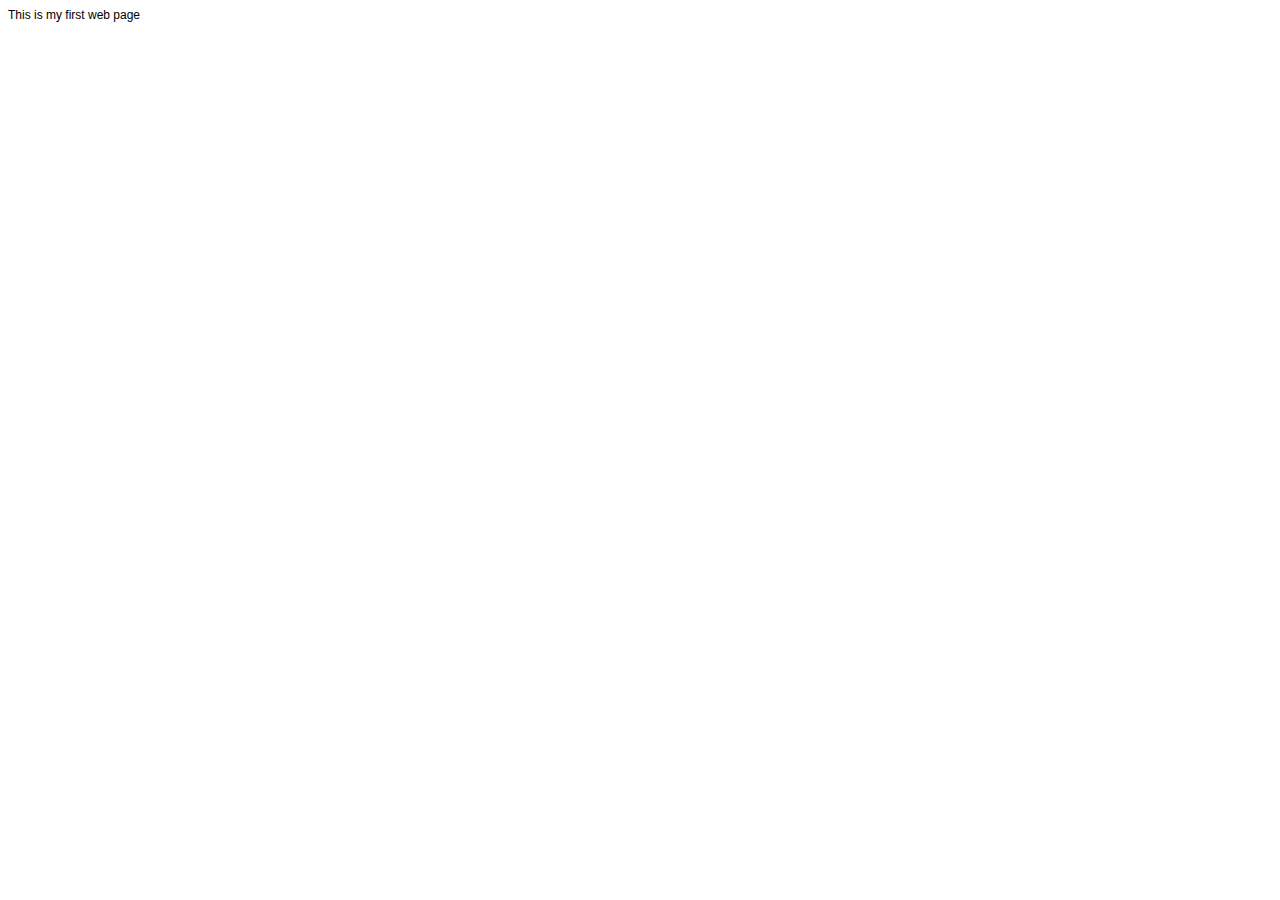
<file: My first web page.html>
<!DOCTYPE html PUBLIC "-//W3C//DTD HTML 4.01//EN" "http://www.w3.org/TR/html4/strict.dtd">
<html>
<head>
  <meta http-equiv="Content-Type" content="text/html; charset=utf-8">
  <meta http-equiv="Content-Style-Type" content="text/css">
  <title></title>
  <meta name="Generator" content="Cocoa HTML Writer">
  <meta name="CocoaVersion" content="1265">
  <style type="text/css">
    p.p1 {margin: 0.0px 0.0px 0.0px 0.0px; font: 12.0px Helvetica}
  </style>
</head>
<body>
<p class="p1">This is my first web page</p>
</body>
</html>
</file>
